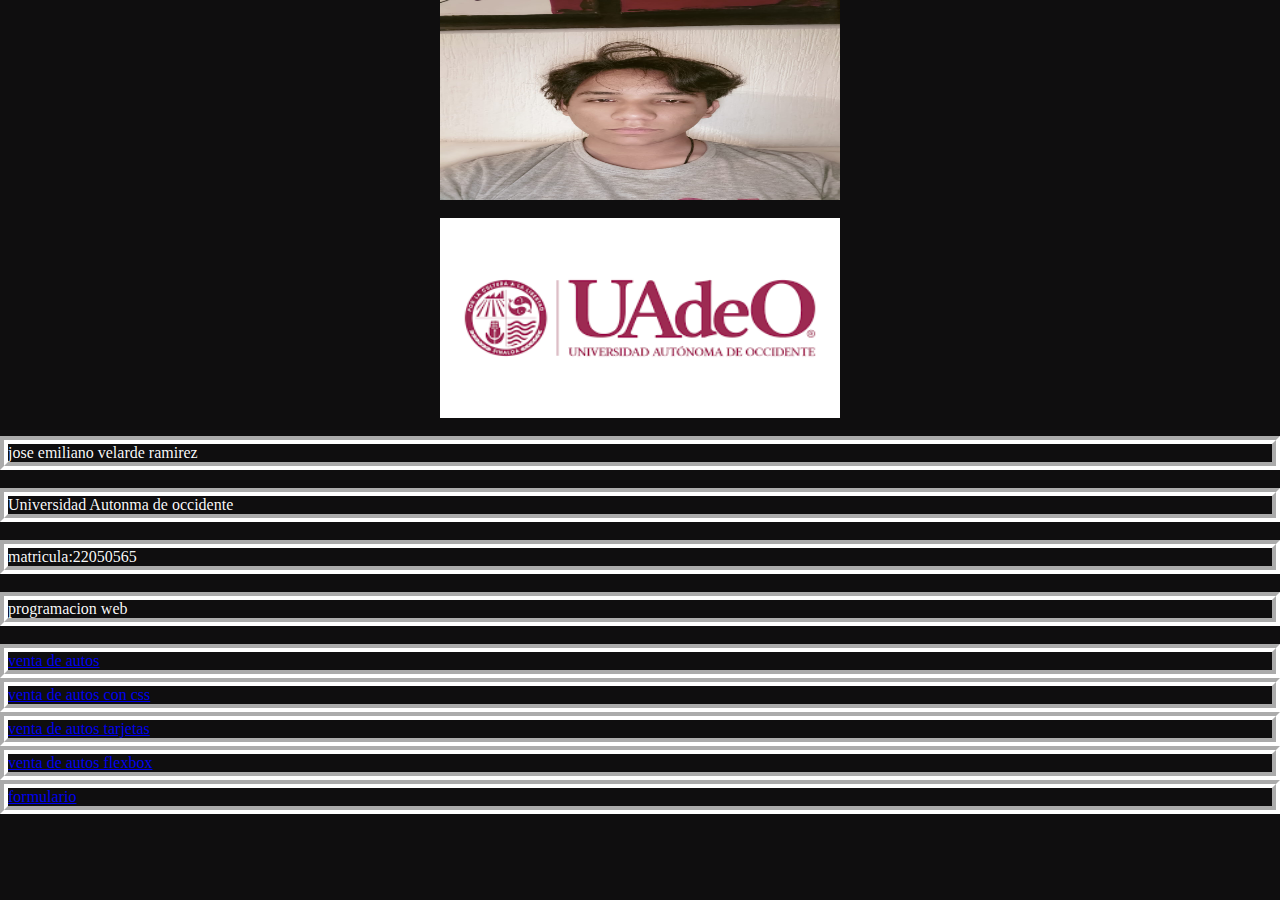
<file: index.html>
<!DOCTYPE html>
<html lang="en">
  <link rel="stylesheet" href="./css/index.css">
<head>
    <meta charset="UTF-8">
    <meta name="viewport" content="width=device-width, initial-scale=1.0">
    
    <title>trabajo web</title>
    <img src="./img/yo.jpeg"  class="center-image">
    <br>
    <img src="./img/ua.png"  class="center-image">

   
</head>
<body>
  <br>
   <p>jose emiliano velarde ramirez</p>
   <br>
  <p>Universidad Autonma de occidente</p>
  <br>
   <p>matricula:22050565</p>
   <br>
   <p>programacion web</p>
  <br>
  <p><a href="./html/carros.html">venta de autos</a></p>
  <p><a href="./html/venta autos.html">venta de autos con css</a></p>
   <p><a href="./html/carro.html">venta de autos tarjetas</a></p>
   <p><a href="./html/carroflexbox.html">venta de autos flexbox</a></p>
   <p><a href="./html/formulario.html">formulario</a></p>
  

</body>
</html>
</file>
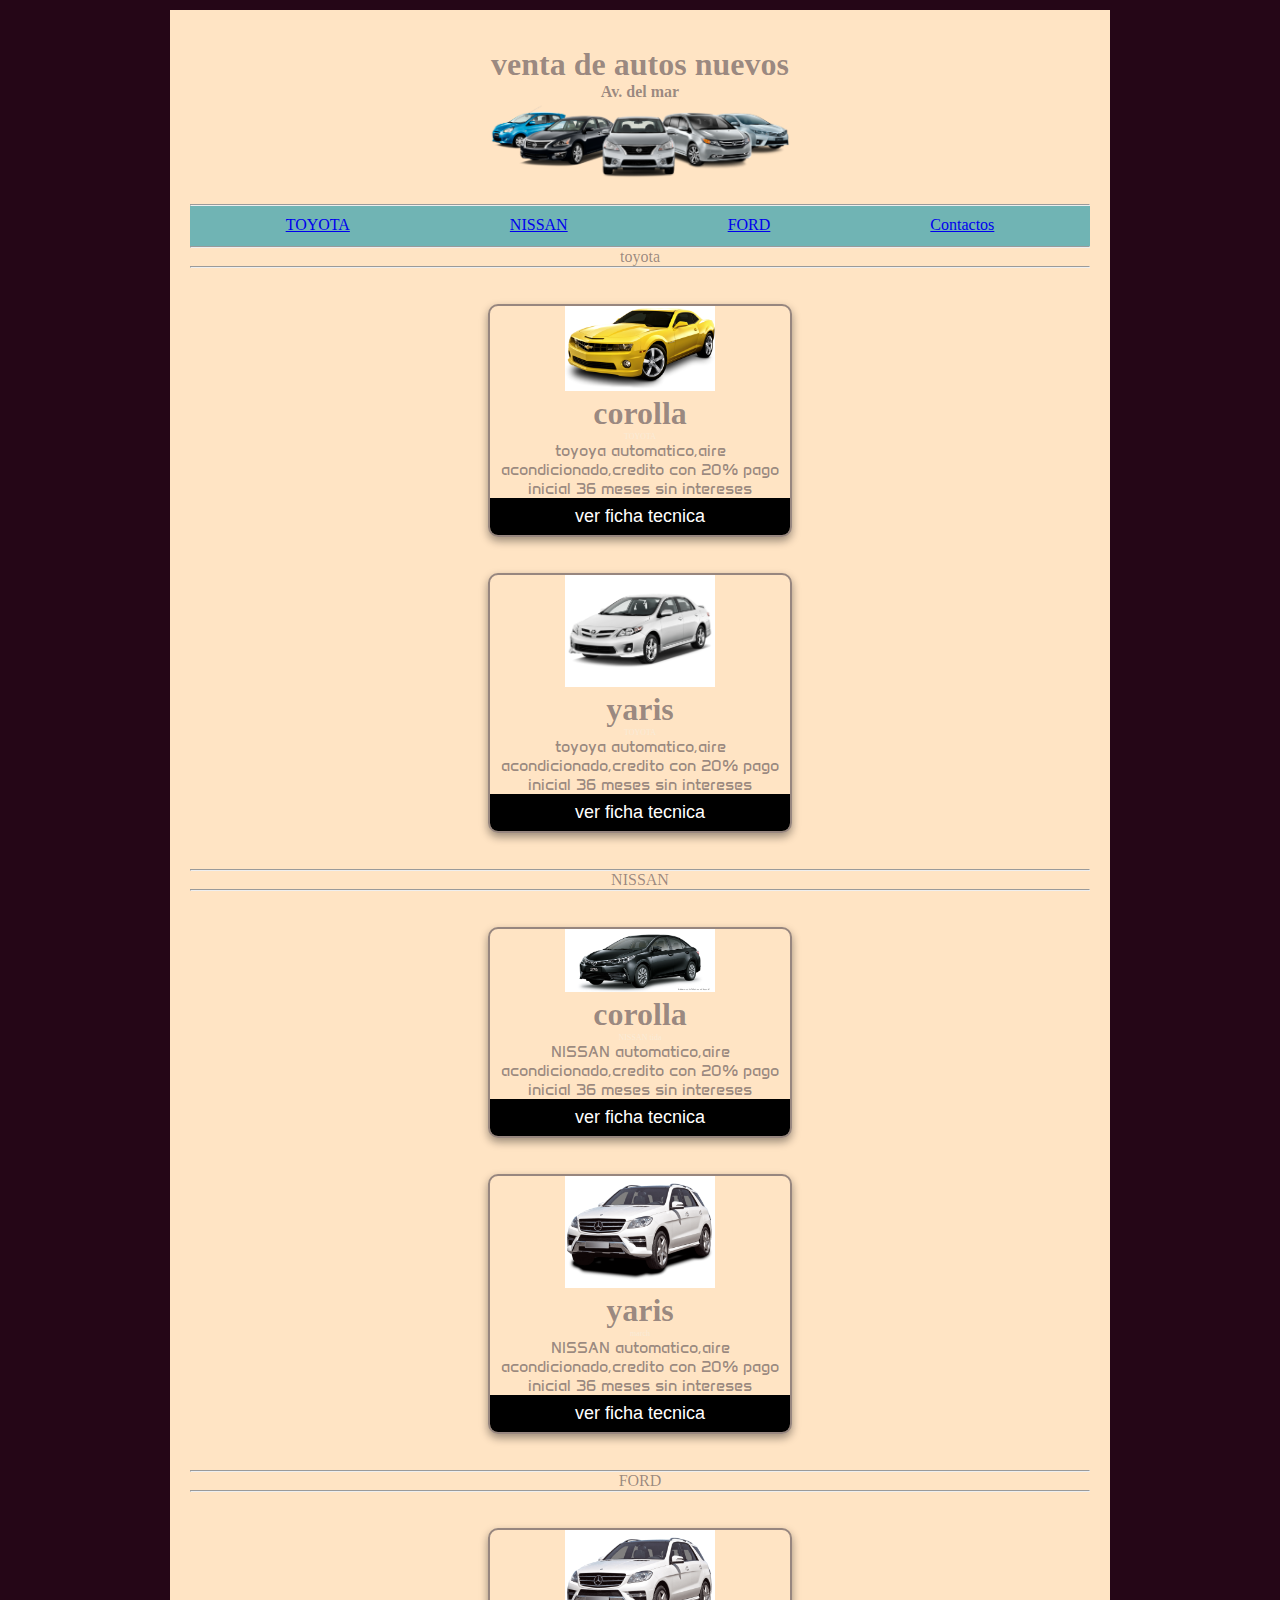
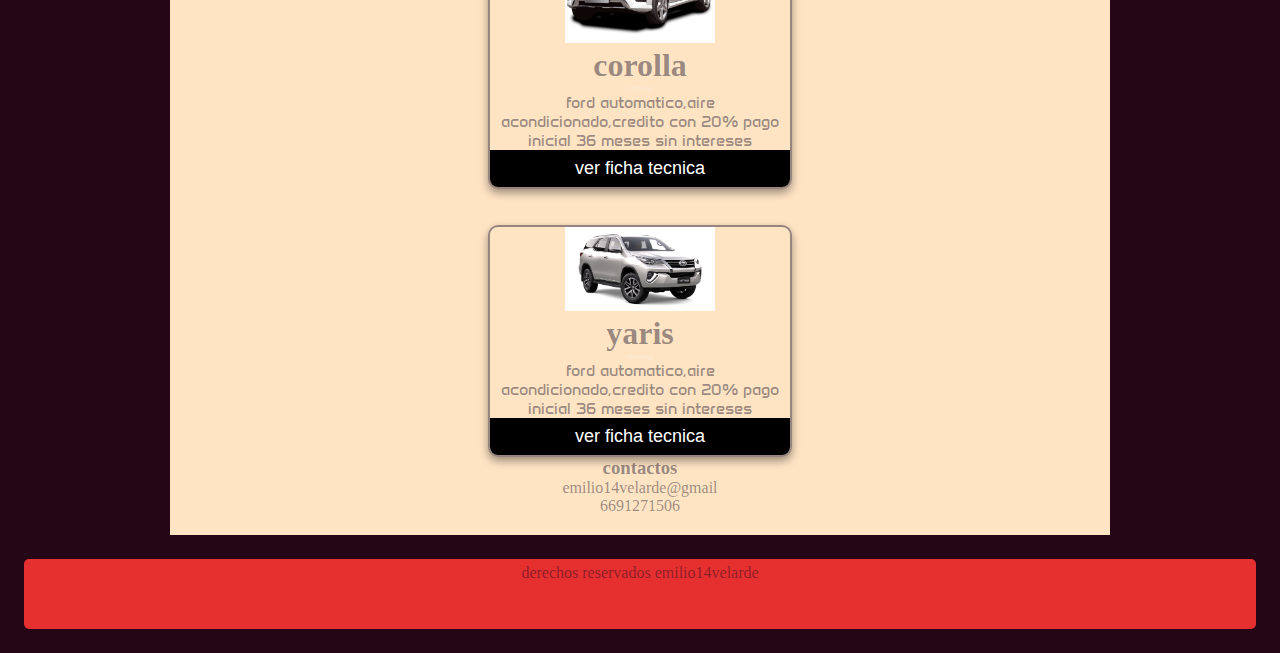
<file: html/carro.html>
<!DOCTYPE html>
<html>
<head>
    <meta charset="UTF-8">
    <meta name="viewport"
    content="width=device-width, initial-scale=1.0">
    <link rel="stylesheet" href="../css/estilios.css">
    <link rel="preconnect" href="https://fonts.googleapis.com">
<link rel="preconnect" href="https://fonts.gstatic.com" crossorigin>
<link href="https://fonts.googleapis.com/css2?family=Anta&display=swap" rel="stylesheet">
    <title>venta de autos</title>
    
</head>
<body>
    <center>
        <div id="contenedor">
    <header id="encabezado">
        <center>
    <h1>venta de autos nuevos</h1>
    <h4>Av. del mar</h4>
    <img src="../img/carros.png" width="300"/>
        </center>
    

    </header>
<hr>
    <nav id ="menu">
        <ul>
            <li><a href="#toyota">TOYOTA</a></li>
        <li><a href="#NISSAN">NISSAN</a></li>
        <li><a href="#FORD">FORD</a></li>
    <li><a
    href="#contactos">Contactos</a></li>
        </ul>
    </nav>

   
            <hr>
            <center>
           <a id="toyota">
            <header
                <h2>toyota<h2>
                <hr>
           </header>
            <br>
            <br>

          <div class="card">
            <img class="img" src="../img/carro2.png"  alt="" width="100%">
        <h1>corolla</h1>
    <p class ="title">TOYOTA</p> 
<p class="anta-regular">toyoya automatico,aire acondicionado,credito con 20% pago inicial 
    36 meses sin intereses</p>
    <p><button>ver ficha tecnica</button></p>

    </div>
    <br>
    <br>

    <div class="card">
        <img class="img" src="../img/carro4.png"  alt="" width="100%">
    <h1>yaris</h1>
<p class ="title">TOYOTA</p> 
<p class="anta-regular">toyoya automatico,aire acondicionado,credito con 20% pago inicial 
36 meses sin intereses</p>
<p><button>ver ficha tecnica</button></p>

</div>
<br>
<br>
<hr>
            <center>
           <a id="NISSAN">
            <header
                <h2>NISSAN<h2>
                <hr>
           </header>
            <br>
            <br>

          <div class="card">
            <img class="img" src="../img/carro3.png"  alt="" width="100%">
        <h1>corolla</h1>
    <p class ="title">NISSAN tida</p> 
<p class="anta-regular">NISSAN automatico,aire acondicionado,credito con 20% pago inicial 
    36 meses sin intereses</p>
    <p><button>ver ficha tecnica</button></p>

    </div>
    <br>
    <br>

    <div class="card">
        <img class="img" src="../img/carro7.png"  alt="" width="100%">
    <h1>yaris</h1>
<p class ="title">march</p> 
<p class="anta-regular">NISSAN automatico,aire acondicionado,credito con 20% pago inicial 
36 meses sin intereses</p>
<p><button>ver ficha tecnica</button></p>

</div>
<br>
<br>
<hr>
            <center>
           <a id="#FORD">
            <header
                <h2>FORD<h2>
                <hr>
           </header>
            <br>
            <br>

          <div class="card">
            <img class="img" src="../img/carro7.png"  alt="" width="100%">
        <h1>corolla</h1>
    <p class ="title">explorer</p> 
<p class="anta-regular">ford automatico,aire acondicionado,credito con 20% pago inicial 
    36 meses sin intereses</p>
    <p><button>ver ficha tecnica</button></p>

    </div>
    <br>
    <br>

    <div class="card">
        <img class="img" src="../img/carro9.png"  alt="" width="100%">
    <h1>yaris</h1>
<p class ="title">mustang</p> 
<p class="anta-regular">ford automatico,aire acondicionado,credito con 20% pago inicial 
36 meses sin intereses</p>
<p><button>ver ficha tecnica</button></p>

</div>
<h3 id="contactos">contactos</h3>
<p class="texto2">
    emilio14velarde@gmail
    <br>
    6691271506
</p>

</div>
</center> 
</body>
<footer id="pie">
derechos reservados emilio14velarde
</footer>
</html>
</file>
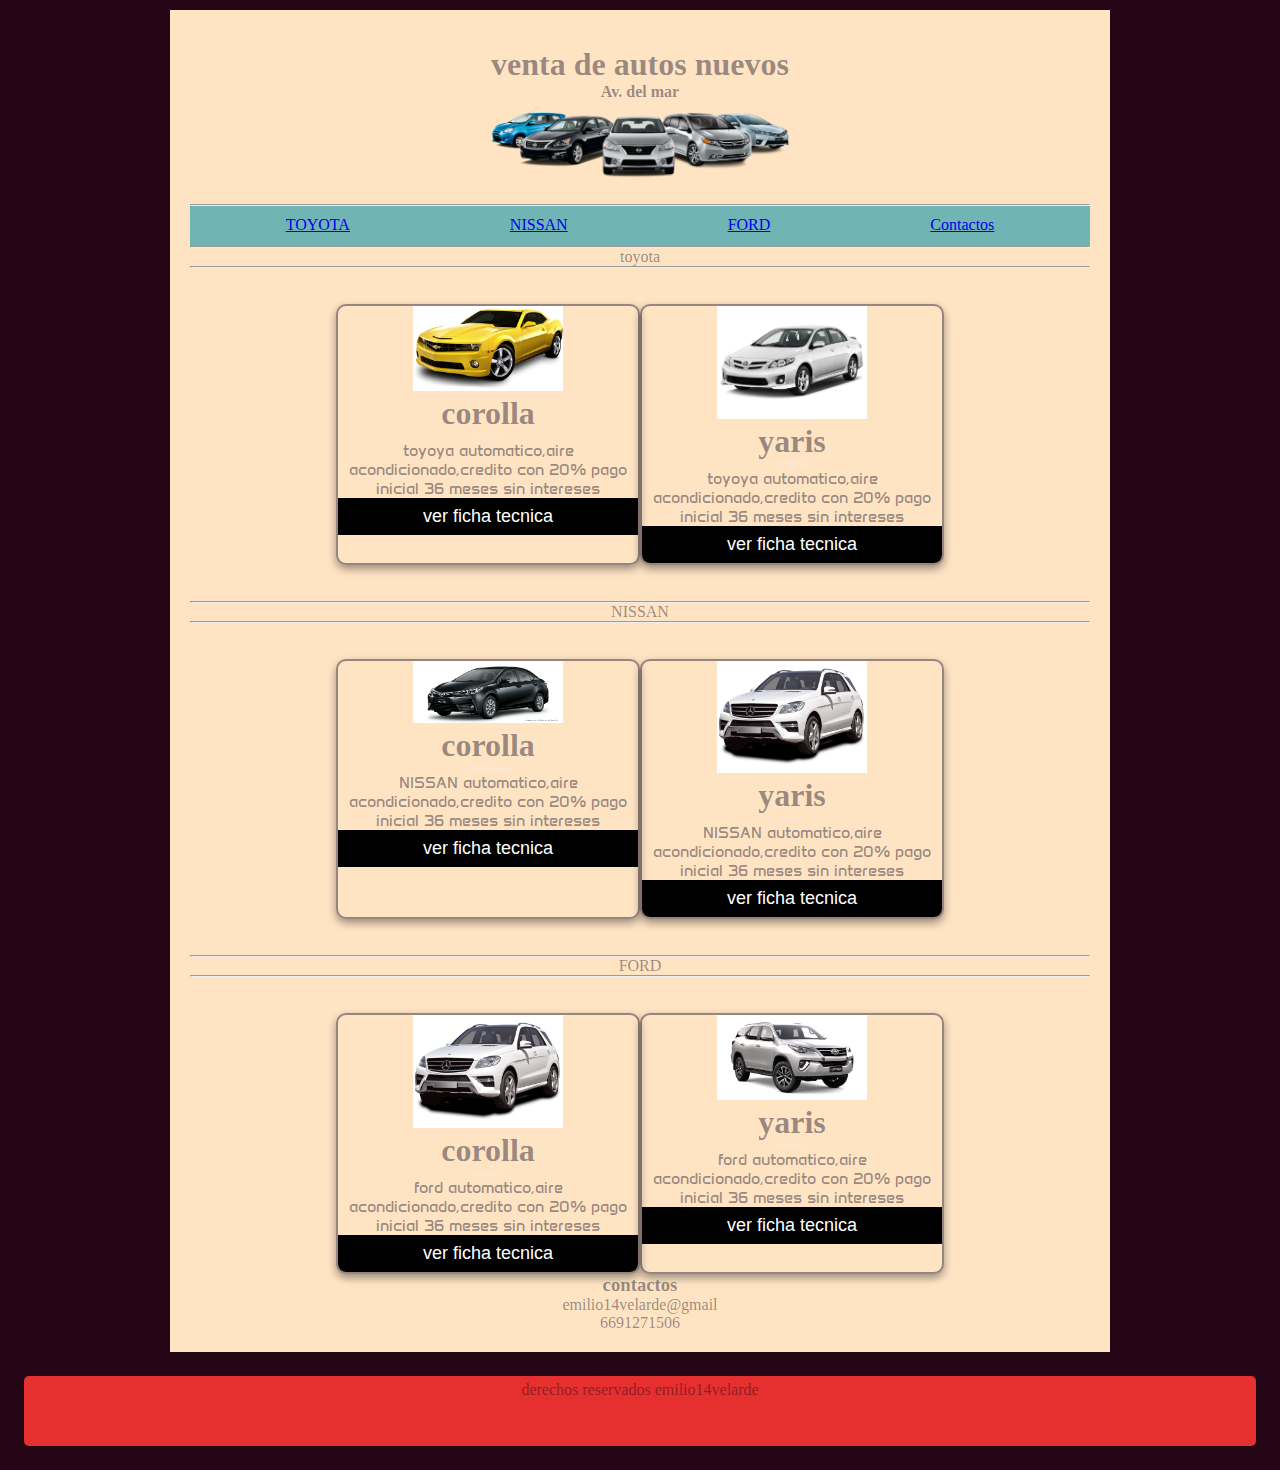
<file: html/carroflexbox.html>
<!DOCTYPE html>
<html>
<head>
    <meta charset="UTF-8">
    <meta name="viewport"
    content="width=device-width, initial-scale=1.0">
    <link rel="stylesheet" href="../css/flex.css">
    <link rel="preconnect" href="https://fonts.googleapis.com">
<link rel="preconnect" href="https://fonts.gstatic.com" crossorigin>
<link href="https://fonts.googleapis.com/css2?family=Anta&display=swap" rel="stylesheet">
    <title>venta de autos</title>
    
</head>
<body>
    <center>
        <div id="contenedor">
    <header id="encabezado">
        <center>
    <h1>venta de autos nuevos</h1>
    <h4>Av. del mar</h4>
    <img src="../img/carros.png" width="300"/>
        </center>
    

    </header>
<hr>
    <nav id ="menu">
        <ul>
            <li><a href="#toyota">TOYOTA</a></li>
        <li><a href="#NISSAN">NISSAN</a></li>
        <li><a href="#FORD">FORD</a></li>
    <li><a
    href="#contactos">Contactos</a></li>
        </ul>
    </nav>

   
            <hr>
           
            <center>
           <a id="toyota">
            <header
                <h2>toyota<h2>
                <hr>
           </header>
            <br>
            <br>
            <div class="contenedorflex">                 
          <div class="card">
            <img class="img" src="../img/carro2.png"  alt="" width="100%">
        <h1>corolla</h1>
    <p class ="title">TOYOTA</p> 
<p class="anta-regular">toyoya automatico,aire acondicionado,credito con 20% pago inicial 
    36 meses sin intereses</p>
    <p><button>ver ficha tecnica</button></p>

    </div>

    <br>
    <br>
    <div class="contenedorflex">
    <div class="card">
        <img class="img" src="../img/carro4.png"  alt="" width="100%">
    <h1>yaris</h1>
<p class ="title">TOYOTA</p> 
<p class="anta-regular">toyoya automatico,aire acondicionado,credito con 20% pago inicial 
36 meses sin intereses</p>
<p><button>ver ficha tecnica</button></p>

</div>
</div>
</div>

<br>
<br>
<hr>
            <center>
           <a id="NISSAN">
            <header
                <h2>NISSAN<h2>
                <hr>
           </header>
            <br>
            <br>
            <div class="contenedorflex">
          <div class="card">
            <img class="img" src="../img/carro3.png"  alt="" width="100%">
        <h1>corolla</h1>
    <p class ="title">NISSAN tida</p> 
<p class="anta-regular">NISSAN automatico,aire acondicionado,credito con 20% pago inicial 
    36 meses sin intereses</p>
    <p><button>ver ficha tecnica</button></p>

    </div>
    <br>
    <br>
    <div class="contenedorflex">
    <div class="card">
        <img class="img" src="../img/carro7.png"  alt="" width="100%">
    <h1>yaris</h1>
<p class ="title">march</p> 
<p class="anta-regular">NISSAN automatico,aire acondicionado,credito con 20% pago inicial 
36 meses sin intereses</p>
<p><button>ver ficha tecnica</button></p>

</div>
</div>
</div>

<br>
<br>
<hr>
            <center>
           <a id="FORD">
            <header
                <h2>FORD<h2>
                <hr>
           </header>
            <br>
            <br>
            <div class="contenedorflex">
          <div class="card">
            <img class="img" src="../img/carro7.png"  alt="" width="100%">
        <h1>corolla</h1>
    <p class ="title">explorer</p> 
<p class="anta-regular">ford automatico,aire acondicionado,credito con 20% pago inicial 
    36 meses sin intereses</p>
    <p><button>ver ficha tecnica</button></p>

    </div>
    <br>
    <br>
    <div class="contenedorflex">
    <div class="card">
        <img class="img" src="../img/carro9.png"  alt="" width="100%">
    <h1>yaris</h1>
<p class ="title">mustang</p> 
<p class="anta-regular">ford automatico,aire acondicionado,credito con 20% pago inicial 
36 meses sin intereses</p>
<p><button>ver ficha tecnica</button></p>

</div>
</div>
</div>
<h3 id="contactos">contactos</h3>
<p class="texto2">
    emilio14velarde@gmail
    <br>
    6691271506
</p>

</div>
</center> 
</div>
</body>
<footer id="pie">
derechos reservados emilio14velarde
</footer>
</html>
</file>
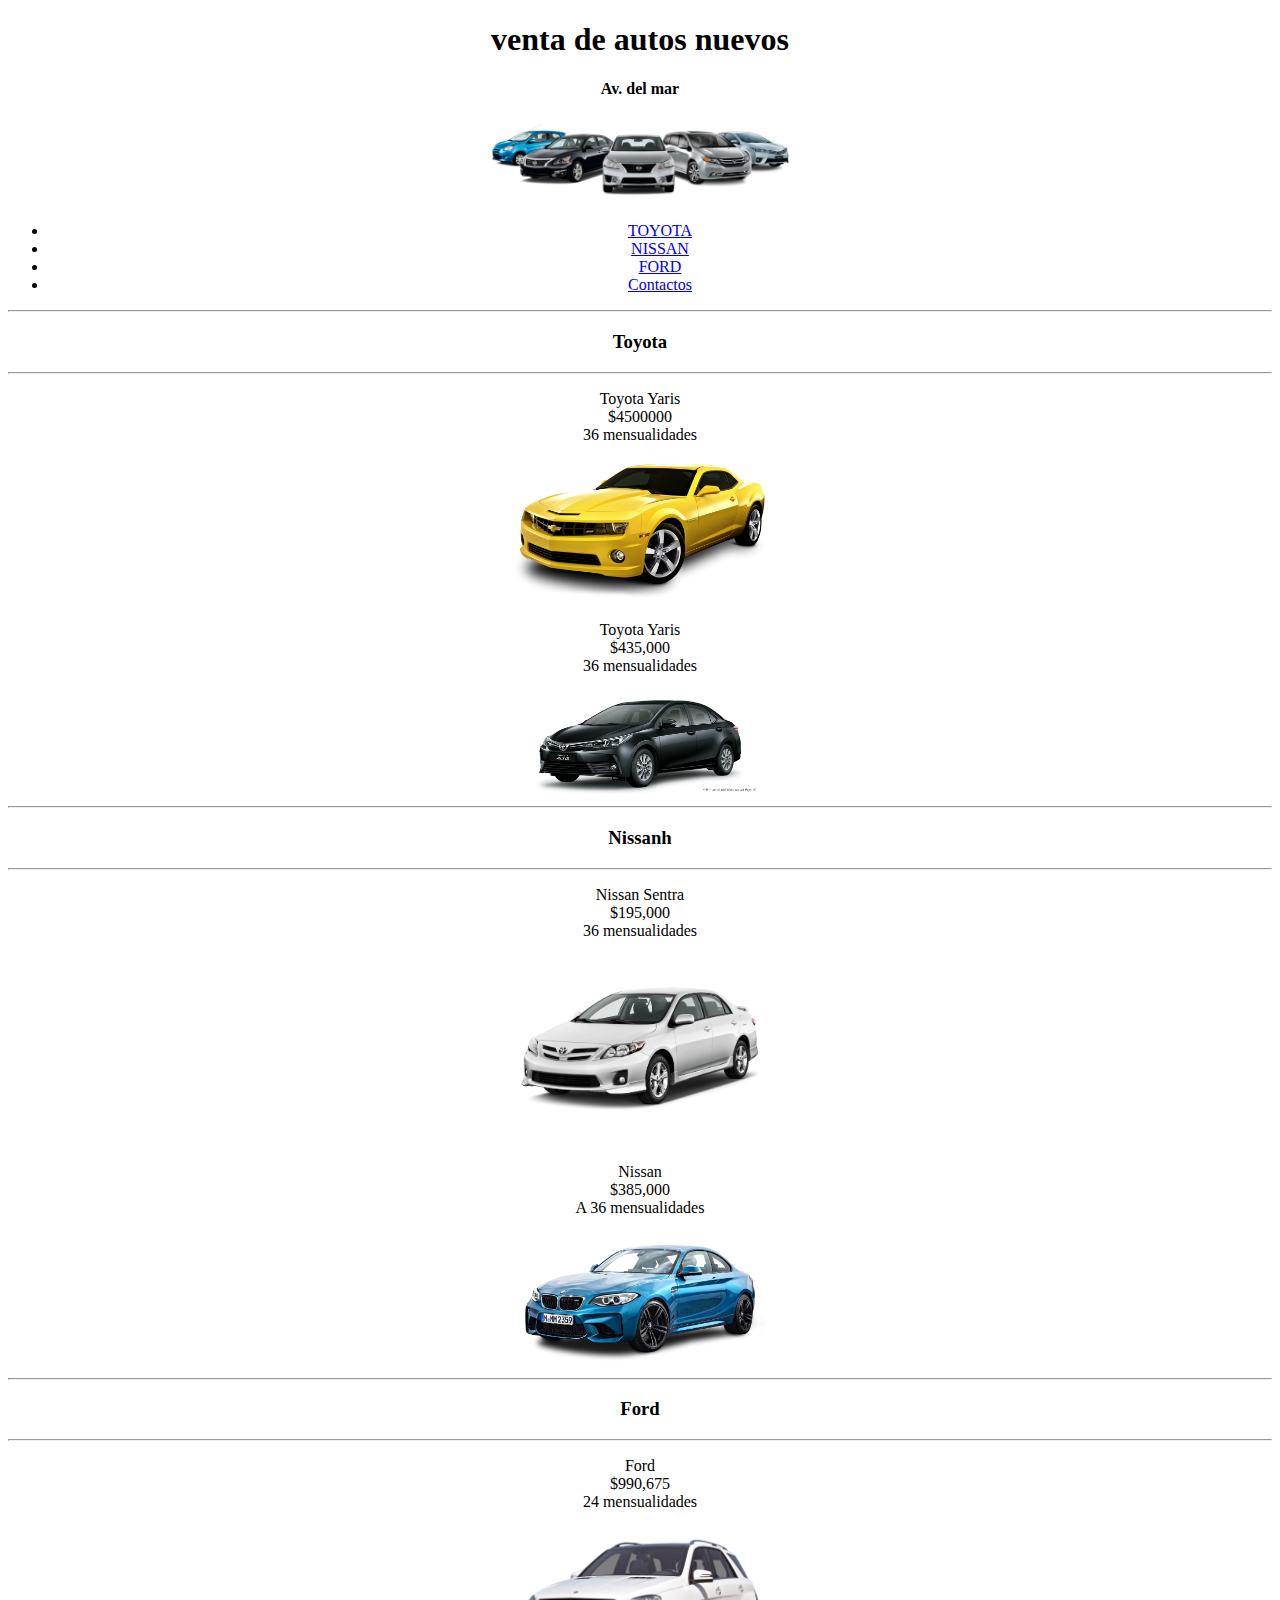
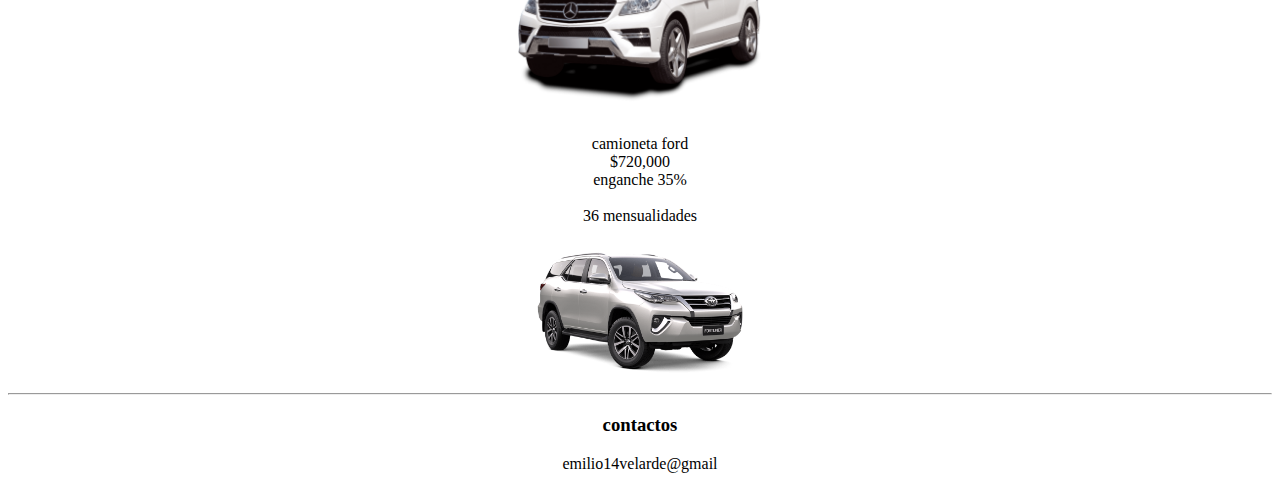
<file: html/carros.html>
<!DOCTYPE html>
<html>
<head>
    <meta charset="UTF-8">
    <meta name="viewport"
    content="width=device-width, initial-scale=1.0">

    <title>venta de autos</title>
    
</head>
<body>
    <center>
        <div id="contenedor">
    <header id="encabezado">
    <h1>venta de autos nuevos</h1>
    <h4>Av. del mar</h4>
    <img src="../img/carros.png" width="300"/>
    </header>

    <nav>
        <ul>
            <li><a href="#toyota">TOYOTA</a></li>
        <li><a href="#nissan">NISSAN</a></li>
        <li><a href="#ford">FORD</a></li>
    <li><a
    href="#contactos">Contactos</a></li>
        </ul>
    </nav>

    <section>
        <head>
            <hr>
            <h3 id="toyota">Toyota</h3>
            <hr>
            <p class="texto">
                Toyota Yaris
                <br>
                $4500000
                <br> 
                36 mensualidades
            </p>
            <img class="img" src="../img/carro2.png" width="250"/>
            <br>
            <p class="texto">
               Toyota Yaris
               <br>
               $435,000
               <br>
               36 mensualidades
            </p>
            <img class="img" src="../img/carro3.png" width="250"/>
            <hr>
            <h3 id="nissan">Nissanh</h3>
            <hr>
            <p class="texto">
               Nissan Sentra
                <br>
                $195,000
                <br>
                36 mensualidades
            </p>
            <img class="img" src="../img/carro4.png" width="250"/>
            <br>
            <p class="texto">
                Nissan 
                <br>
                $385,000
                <br>
                A 36 mensualidades
                <br>

            </p>
            <img class="img" src="../img/carro5.png" width="250"/>
            <hr>
            <h3 id="ford">Ford</h3>
            <hr>
            <p class="texto">
                Ford 
                <br>
                $990,675
                <br>
                24 mensualidades
                <br>
            </p>
            <img class="img" src="../img/carro7.png" width="250"/>
            <br>
            <p class="texto">
                camioneta ford
                <br>
                $720,000
                <br>
                enganche 35%
                <br>
                <br>
                36 mensualidades

            </p>
            <img class="img" src="../img/carro9.png" width="250">
        </head>

    </section>
    <hr>
    <h3 id="contactos">contactos</h3>
    <p class="texto2">
        emilio14velarde@gmail
    </p>

    </div>
    </center> 
</body>
<footer id="pie">

</footer>
</html>
</file>
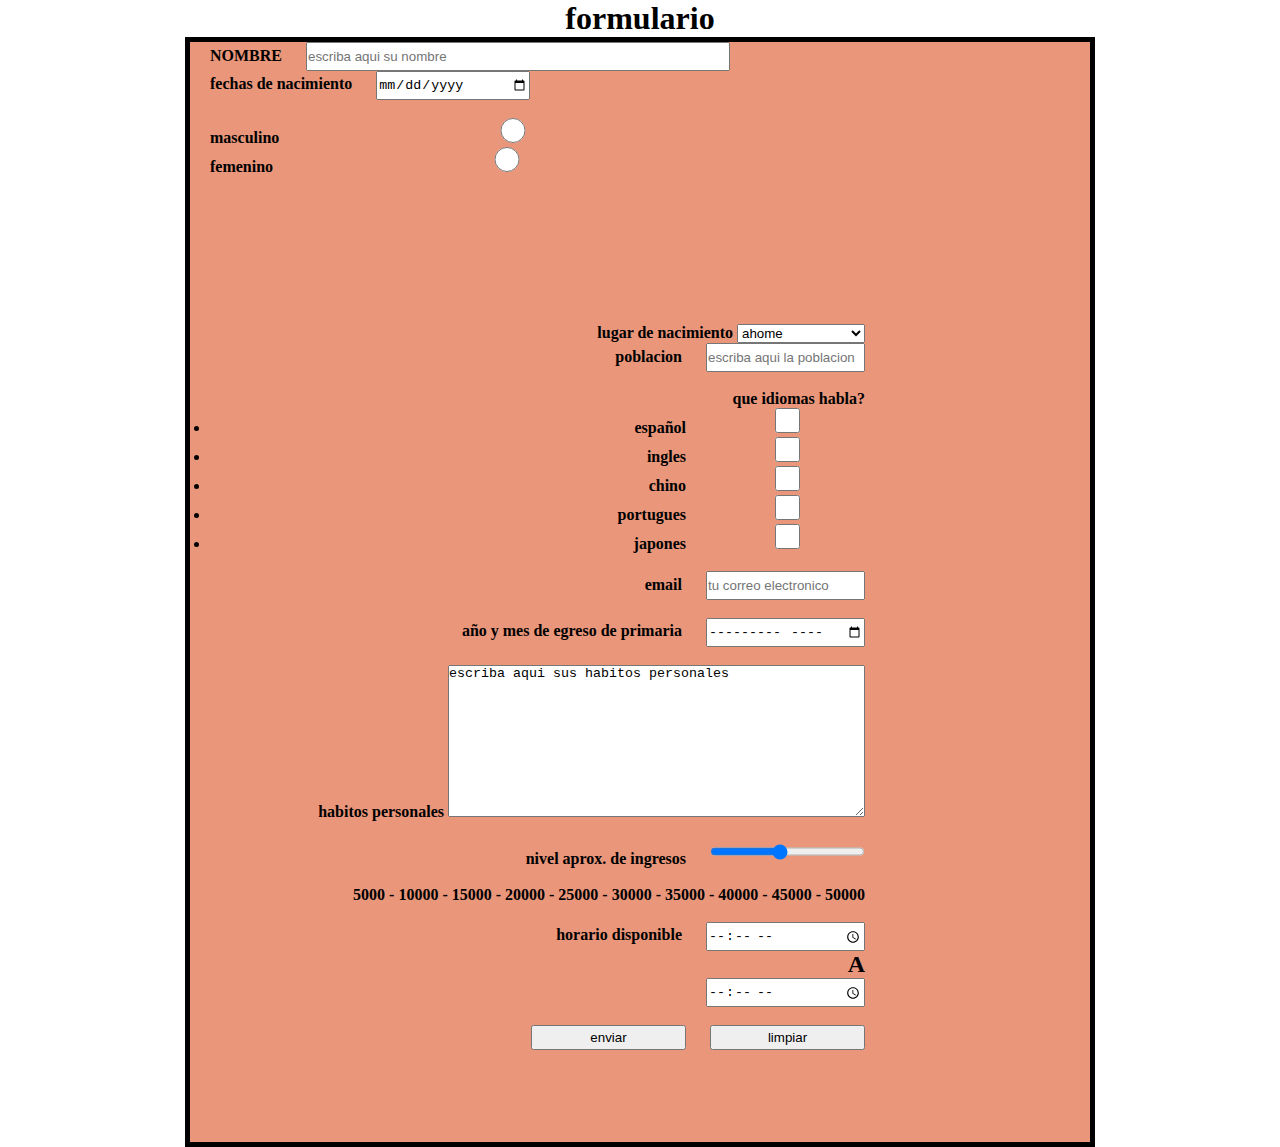
<file: html/formulario.html>
<!DOCTYPE html>
<html lang="en">
<head>
    <meta charset="UTF-8">
    <meta name="viewport" content="width=device-width, initial-scale=1.0">
    <link rel="stylesheet" href="../css/form.css">
    <title>formulario</title>
</head>
<body>
    <header>
        <h1>formulario</h1>
    </header>
   
        <section div class="contenedor">

            <form action="https://formsubmit.microinformaticamx@gmail.com" method="post"
            <div class="nombre">
                <label for="nombre">NOMBRE</label>
                <input type="text" id="nombre" none="nombre"
                placeholder="escriba aqui su nombre" required>
            </div>
                <br>
           
            <div class="fechanacimiento">
            <label for="fechas">fechas de nacimiento</label>
            <input type="date" none="fechaNac" id="fechaNac"
            placeholder="dia-mes-año" required>
            </div>
            <br>
            <label for="sexo">masculino</label>
            <input type="radio" name="sexo" id="sexo"
            value="masculino"
            required>
            <br>
            <label for="sexo">femenino</label>
            <input type="radio" name="sexo" id="sexo"
            value="femenino"
            required>
            <br>
            <br>
            <div class="lugar">
            <label for="lugar">lugar de nacimiento</label>
           <select name="lugar" id="lugar">
            <option>ahome</option>
            <option>angostura</option>
            <option>bariraguato</option>
            <option>concordia</option>
            <option>cosala</option>
            <option>culiacan</option>
            <option>choix</option>
            <option>elota</option>
            <option>escuinapa</option>
            <option>el fuerte</option>
            <option>guasave</option>
            <option>mazatlan</option>
            <option>mocorito</option>
            <option>rosario</option>
            <option>salvador alvarado</option>
            <option>san ignacio</option>
            <option>sinaloa</option>
            <option>navolato</option>
           </div> 
           </select> 
           <br>
           <label for="poblacion">poblacion</label>
           <input type="text" id="poblacion" name="poblacion"
           placeholder="escriba aqui la poblacion" required>
           <br>
           <br>
           <label fot="idiomas">que idiomas habla?</label>
           <li>
            <label for="español">español</label>
            <input type="checkbox" name="idioma"
            id="idioma" value="español">
           </li>
           <li>
            <label for="ingles">ingles</label>
            <input type="checkbox" name="idioma"
            id="idioma" value="ingles">
           </li>
           <li>
            <label for="chino">chino</label>
            <input type="checkbox" name="idioma"
            id="idioma" value="chino">
           </li>
           <li>
            <label for="portugues">portugues</label>
            <input type="checkbox" name="idioma"
            id="idioma" value="portugues">
           </li>
           <li>
            <label for="japones">japones</label>
            <input type="checkbox" name="idioma"
            id="idioma" value="japones">
           </li>
           <br>
           <labe for="correo">email</labe>
           <input type="email" name="correo" id="correo"
           placeholder="tu correo electronico" required>
           <br>
           <br>
           <label for="fechaegreso">año y mes de egreso de primaria</label>
           <input type="month" name="mes de egreso"
           id="mes" required>
           <br>
           <br>
           <label for="habitos">habitos personales</label>
           <textarea name="habitos" id="habitos"
           cols="50" rows="10">escriba aqui sus habitos personales
        </textarea>
        <br>
        <br>
        <label for="nivel de ingresos">nivel aprox. de ingresos</label>
        <input type="range" name="nivel de ingresos" id="nivel de ingresos"
        list="nivel de ingreso"
        min="5000" max="50000" value="25000">
        <br>
        <br>
        <datalist id="ingresolista">
            <option value="5000"></option>
            <option value="10000"></option>
            <option value="15000"></option>
            <option value="20000"></option>
            <option value="25000"></option>
            <option value="30000"></option>
            <option value="35000"></option>
            <option value="40000"></option>
            <option value="45000"></option>
            <option value="50000"></option>

        </datalist>
        <label for="ingresolista" id="datalist">
            5000 - 10000 - 15000 - 20000 - 25000 - 30000 - 35000 - 40000 - 45000 - 50000
        </label>
        <br>
        <br>
        <label for="hora">horario disponible</label>
        <input type="time" name="horario disponible"
        id="inicio" required><h2>A</h2>
        <input type="time" name="horario disponible"
        id="fin" required>
        <br>
        <br>
        <input type="submit" value="enviar">
        <input type="reset" value="limpiar">
        </form>
    

        </section>
    </div>
    
      
       
        
           


        
</body>
</div>
</html>
</file>
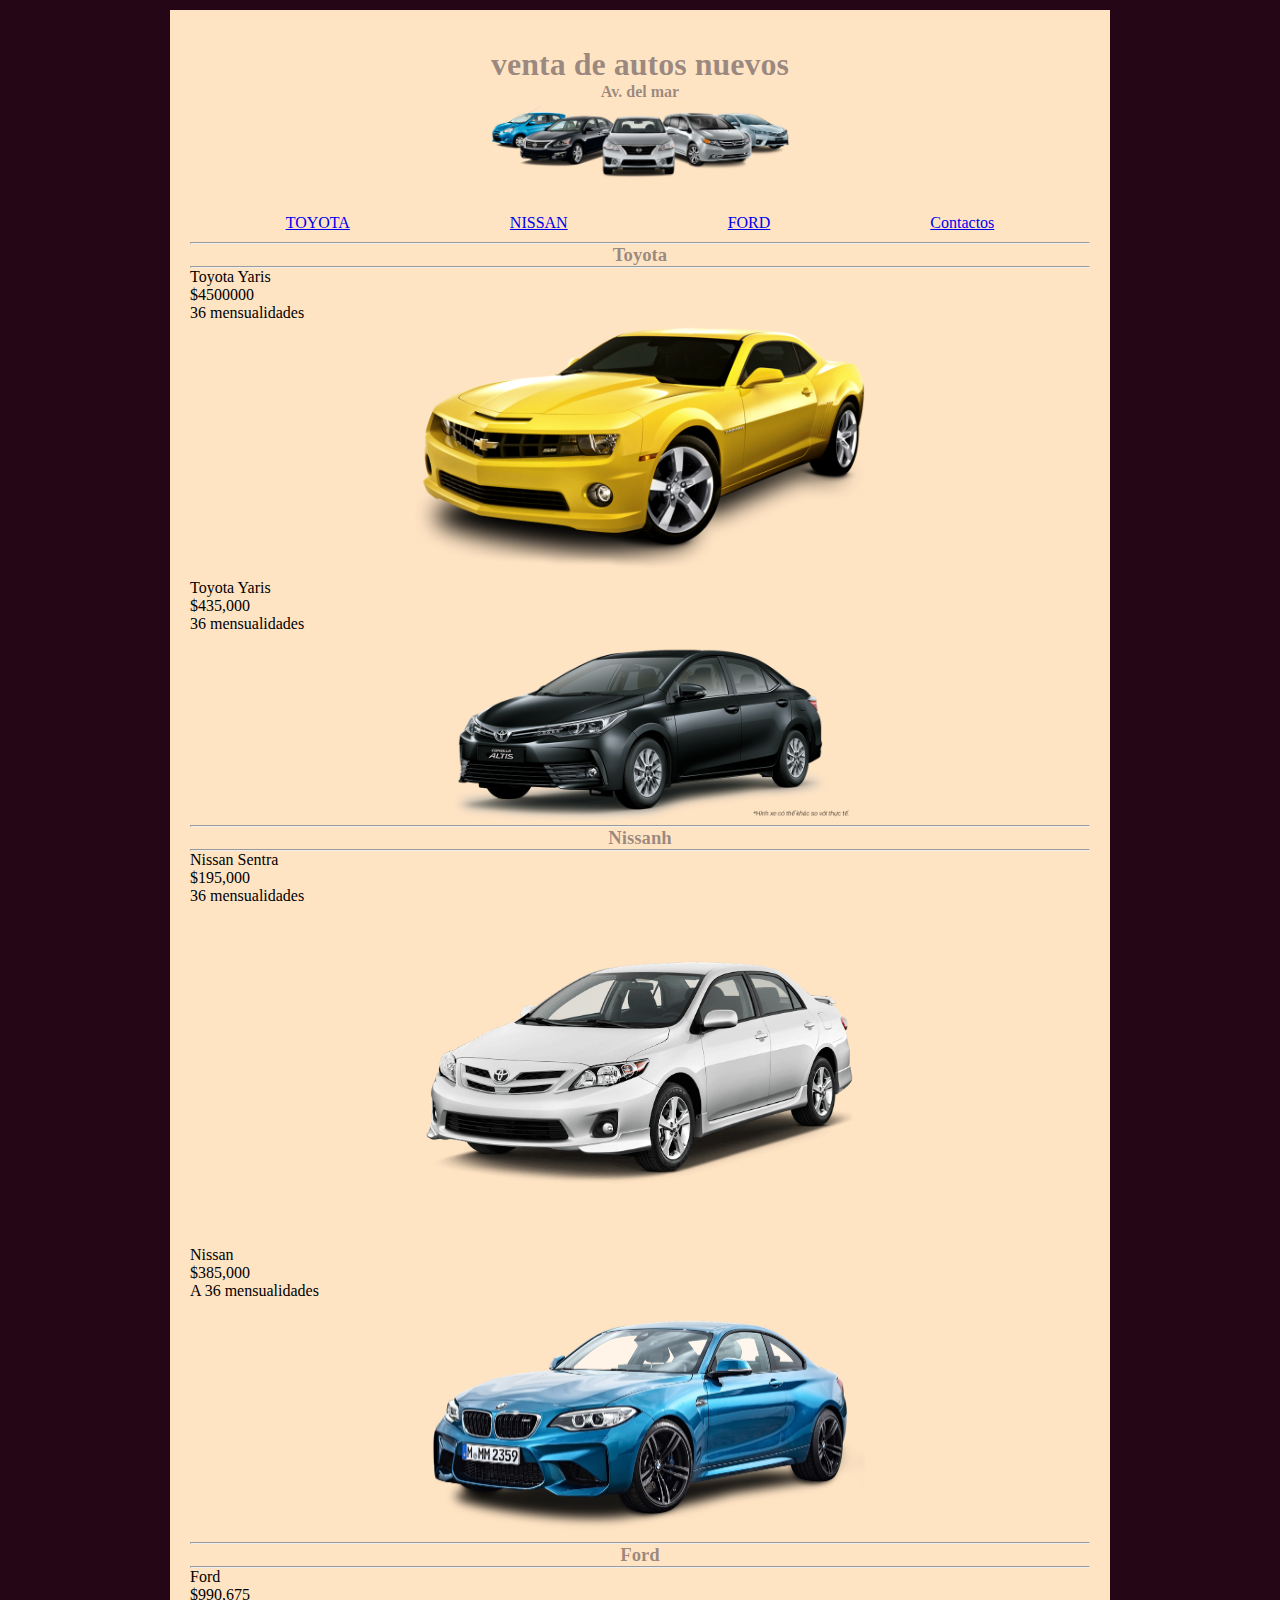
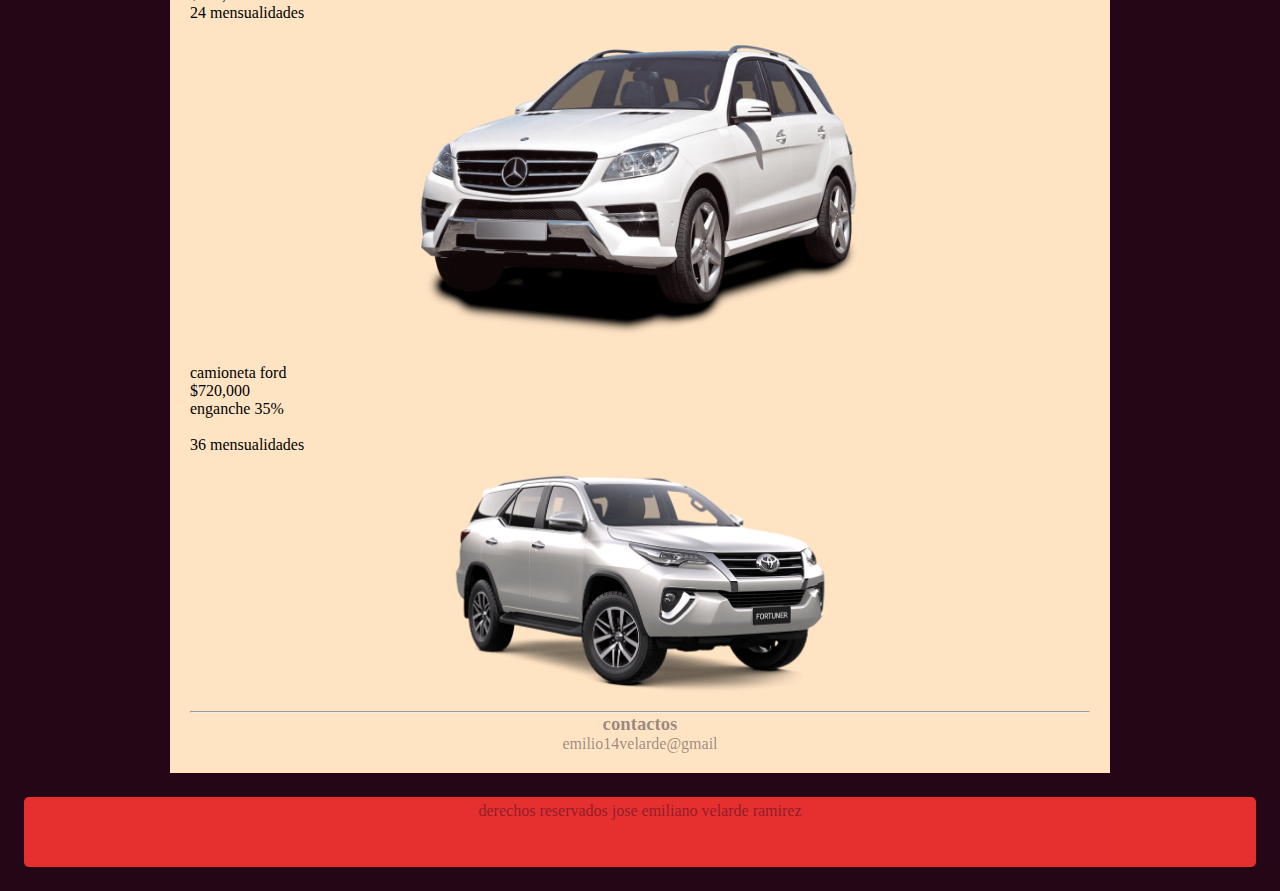
<file: html/venta autos.html>
<!DOCTYPE html>
<html>
<head>
    <meta charset="UTF-8">
    <meta name="viewport"
    content="width=device-width, initial-scale=1.0">
    <link rel="stylesheet" href="../css/estilo1.css">
    <title>venta de autos</title>
    
</head>
<body>
    <center>
        <div id="contenedor">
    <header id="encabezado">
    <h1>venta de autos nuevos</h1>
    <h4>Av. del mar</h4>
    <img src="../img/carros.png" width="300"/>
    </header>

    <nav>
        <ul>
            <li><a href="#toyota">TOYOTA</a></li>
        <li><a href="#nissan">NISSAN</a></li>
        <li><a href="#ford">FORD</a></li>
    <li><a
    href="#contactos">Contactos</a></li>
        </ul>
    </nav>

    <section>
        <head>
            <hr>
            <h3 id="toyota">Toyota</h3>
            <hr>
            <p class="texto">
                Toyota Yaris
                <br>
                $4500000
                <br> 
                36 mensualidades
            </p>
            <img class="img" src="../img/carro2.png" width="250"/>
            <br>
            <p class="texto">
               Toyota Yaris
               <br>
               $435,000
               <br>
               36 mensualidades
            </p>
            <img class="img" src="../img/carro3.png" width="250"/>
            <hr>
            <h3 id="nissan">Nissanh</h3>
            <hr>
            <p class="texto">
               Nissan Sentra
                <br>
                $195,000
                <br>
                36 mensualidades
            </p>
            <img class="img" src="../img/carro4.png" width="250"/>
            <br>
            <p class="texto">
                Nissan 
                <br>
                $385,000
                <br>
                A 36 mensualidades
                <br>

            </p>
            <img class="img" src="../img/carro5.png" width="250"/>
            <hr>
            <h3 id="ford">Ford</h3>
            <hr>
            <p class="texto">
                Ford 
                <br>
                $990,675
                <br>
                24 mensualidades
                <br>
            </p>
            <img class="img" src="../img/carro7.png" width="250"/>
            <br>
            <p class="texto">
                camioneta ford
                <br>
                $720,000
                <br>
                enganche 35%
                <br>
                <br>
                36 mensualidades

            </p>
            <img class="img" src="../img/carro9.png" width="250">
        </head>

    </section>
    <hr>
    <h3 id="contactos">contactos</h3>
    <p class="texto2">
        emilio14velarde@gmail
    </p>

    </div>
    </center> 
</body>
<footer id="pie">
derechos reservados jose emiliano velarde ramirez
</footer>
</html>
</file>
<file: css/index.css>
* {
    margin:0;
    padding: 0;
    }
   
    body{
    background-color:rgb(15, 14, 15);
    color: rgba(255, 255, 255, 0.986);
    }

    img{
        display:block;
        margin: 25px;
        width: 400px;
        height: 200px;
        }

        .center-image {
            display: block; 
            margin: 0 auto; 
          }
          
       
        p {
            border: white 8px groove;
          }
</file>
<file: css/estilios.css>
* {
    margin:0;
    padding: 0;
    }
   
    body{
    background-color:rgb(37, 6, 23);
    color: rgba(10, 6, 32, 0.425);
    }
    ul{
    text-align:center;
    padding: 10px;
    }
    li{
    display:inline;
    padding:10px 30px;
    margin: 3em;
    }
    li a :hover{
    color:crimson;
    font-size: 20px;
    text-decoration: none;
    list-style:none;
    }
   
    #contenedor{
    width:900px;
    height:70%;
    background-color:bisque;
    margin:10px;
    padding:20px;
    
    }
    #encabezado{
    width:90%;
    background-color:blanchelmond;
    margin: 1em;
    text-aling: center;
    border-radius: 5px;
    }
    #menu{
    height:40px;
    background-color:rgb(112, 180, 180);
    margin:1em
    border radius 5px;
    }
    #pie{
        height: 60px;
        background-color: rgb(230, 47, 47);
        margin: 1.5em;
        text-align: center;
        padding: 5px;
        border-radius: 5px;
    }
    #pie h5 {
        padding: 15px;
        font-size: 30px;
        color: blueviolet;
    }
  
    .img{
    width:50% ;
    justify-items:center;
    
    
    }
    
    .texto{
    text-align:justify;
    font-family:'Segoe UI', Tahoma, Geneva, Verdana, sans-serif
    font-size: 15px; 
    padding:5px,25px;
    color:black;
    
    }

   
/*tarjetas */
    .anta-regular {
        font-family: "Anta", sans-serif;
        font-weight: 400;
        font-style: normal;
      }
    .card{
        box-shadow: 0 4px 8px 0 rgba(9, 9, 12, 0.4) ;
        overflow: hidden;
        max-width: 300px;
        text-align: center;
        border: 2px solid;
        border-radius: 10px;
    }
.card:hover{
    max-width: 310px;
}
.card img {
    background-color: white;
}
.title{
    color:antiquewhite;
    font-size: 8px;
}

button{
    border: none;
    outline: 0;
    display: inline-block;
    padding: 8px;
    color:white;
    background-color: black;
    text-align: center;
    cursor: pointer;
    width: 100%;
    font-size: 18px;
}


button:hover {
    opacity: 0.7;
}
</file>
<file: css/flex.css>
*{
    margin:0;
    padding: 0;
    }
   
    body{
    background-color:rgb(37, 6, 23);
    color: rgba(10, 6, 32, 0.425);
    }
    ul{
    text-align:center;
    padding: 10px;
    }
    li{
    display:inline;
    padding:10px 30px;
    margin: 3em;
    }
    li a :hover{
    color:crimson;
    font-size: 20px;
    text-decoration: none;
    list-style:none;
    }
   
    #contenedor{
    width:900px;
    height:70%;
    background-color:bisque;
    margin:10px;
    padding:20px;
    
    }
    #encabezado{
    width:90%;
    background-color:blanchelmond;
    margin: 1em;
    text-aling: center;
    border-radius: 5px;
    }
    #menu{
    height:40px;
    background-color:rgb(112, 180, 180);
    margin:1em
    border radius 5px;
    }
    #pie{
        height: 60px;
        background-color: rgb(230, 47, 47);
        margin: 1.5em;
        text-align: center;
        padding: 5px;
        border-radius: 5px;
    }
    #pie h5 {
        padding: 15px;
        font-size: 30px;
        color: blueviolet;
    }
  
    .img{
    width:50% ;
    justify-items:center;
    
    
    }
    
    .texto{
    text-align:justify;
    font-family:'Segoe UI', Tahoma, Geneva, Verdana, sans-serif
    font-size: 15px; 
    padding:5px,25px;
    color:black;
    
    }

   
/*tarjetas */
    .anta-regular {
        font-family: "Anta", sans-serif;
        font-weight: 400;
        font-style: normal;
      }
    .card{
        box-shadow: 0 4px 8px 0 rgba(9, 9, 12, 0.4) ;
        overflow: hidden;
        max-width: 300px;
        text-align: center;
        border: 2px solid;
        border-radius: 10px;
    }
.card:hover{
    max-width: 310px;
}
.card img {
    background-color: white;
}
.title{
    color:antiquewhite;
    font-size: 8px;
}

button{
    border: none;
    outline: 0;
    display: inline-block;
    padding: 8px;
    color:white;
    background-color: black;
    text-align: center;
    cursor: pointer;
    width: 100%;
    font-size: 18px;
}


button:hover {
    opacity: 0.7;
}
/*flex box*/
.contenedorflex{
display: flex;
flex-direction: row;
flex-wrap: wrap;
justify-content: center;
}
</file>
<file: css/form.css>
*{
padding: 0;
margin: auto;
}
body{
text-align: center;
}
h1{
    padding top: 20px; 
}

.contenedor{
    margin: auto;
    background-color: darksalmon;
    width: 900px;
    height: 1100px;
    border: 5px solid black;
}

.nombre{
    text-align: left;
    padding-left: 20px;
    padding top: 10px; 
    font-weight:bold;
}
.nombre input{
    width: 420px;
    height: 25px;
    margin-left:20px ;
}
.fechanacimiento{
    padding top: 20px; 
    padding left: 20px;
    text-align:left;
    font height:bold;
}
.fechanacimiento input{
    width: 150px;
    margin left:20px ;
    height:25px;
    
}
.lugar{
    font-weight: bold;
    text-align: right;
    margin-top: 130px;
    padding-right: 225px;
    margin-bottom: 100px;
}
.lugar input{
    width: 155px;
    margin left:20px ;
    height: 25px;
}
</file>
<file: css/estilo1.css>
* {
    margin:0;
    padding: 0;
    }
   
    body{
    background-color:rgb(37, 6, 23);
    color: rgba(10, 6, 32, 0.425);
    }
    ul{
    text-align:center;
    padding: 10px;
    }
    li{
    display:inline;
    padding:10px 30px;
    margin: 3em;
    }
    li a :hover{
    color:crimson;
    font-size: 20px;
    text-decoration: none;
    list-style:none;
    }
   
    #contenedor{
    width:900px;
    height:70%;
    background-color:bisque;
    margin:10px;
    padding:20px;
    
    }
    #encabezado{
    width:90%;
    background-color:blanchelmond;
    margin: 1em;
    text-aling: center;
    border-radius: 5px;
    }
    #menu{
    height:40px;
    background-color:rgb(112, 180, 180);
    margin:1em
    border radius 5px;
    }
    #pie{
        height: 60px;
        background-color: rgb(230, 47, 47);
        margin: 1.5em;
        text-align: center;
        padding: 5px;
        border-radius: 5px;
    }
    #pie h5 {
        padding: 15px;
        font-size: 30px;
        color: blueviolet;
    }
  
    .img{
    width:50% ;
    justify-items:center;
    
    
    }
    
    .texto{
    text-align:justify;
    font-family:'Segoe UI', Tahoma, Geneva, Verdana, sans-serif
    font-size: 15px; 
    padding:5px,25px;
    color:black;
    
    }
</file>
